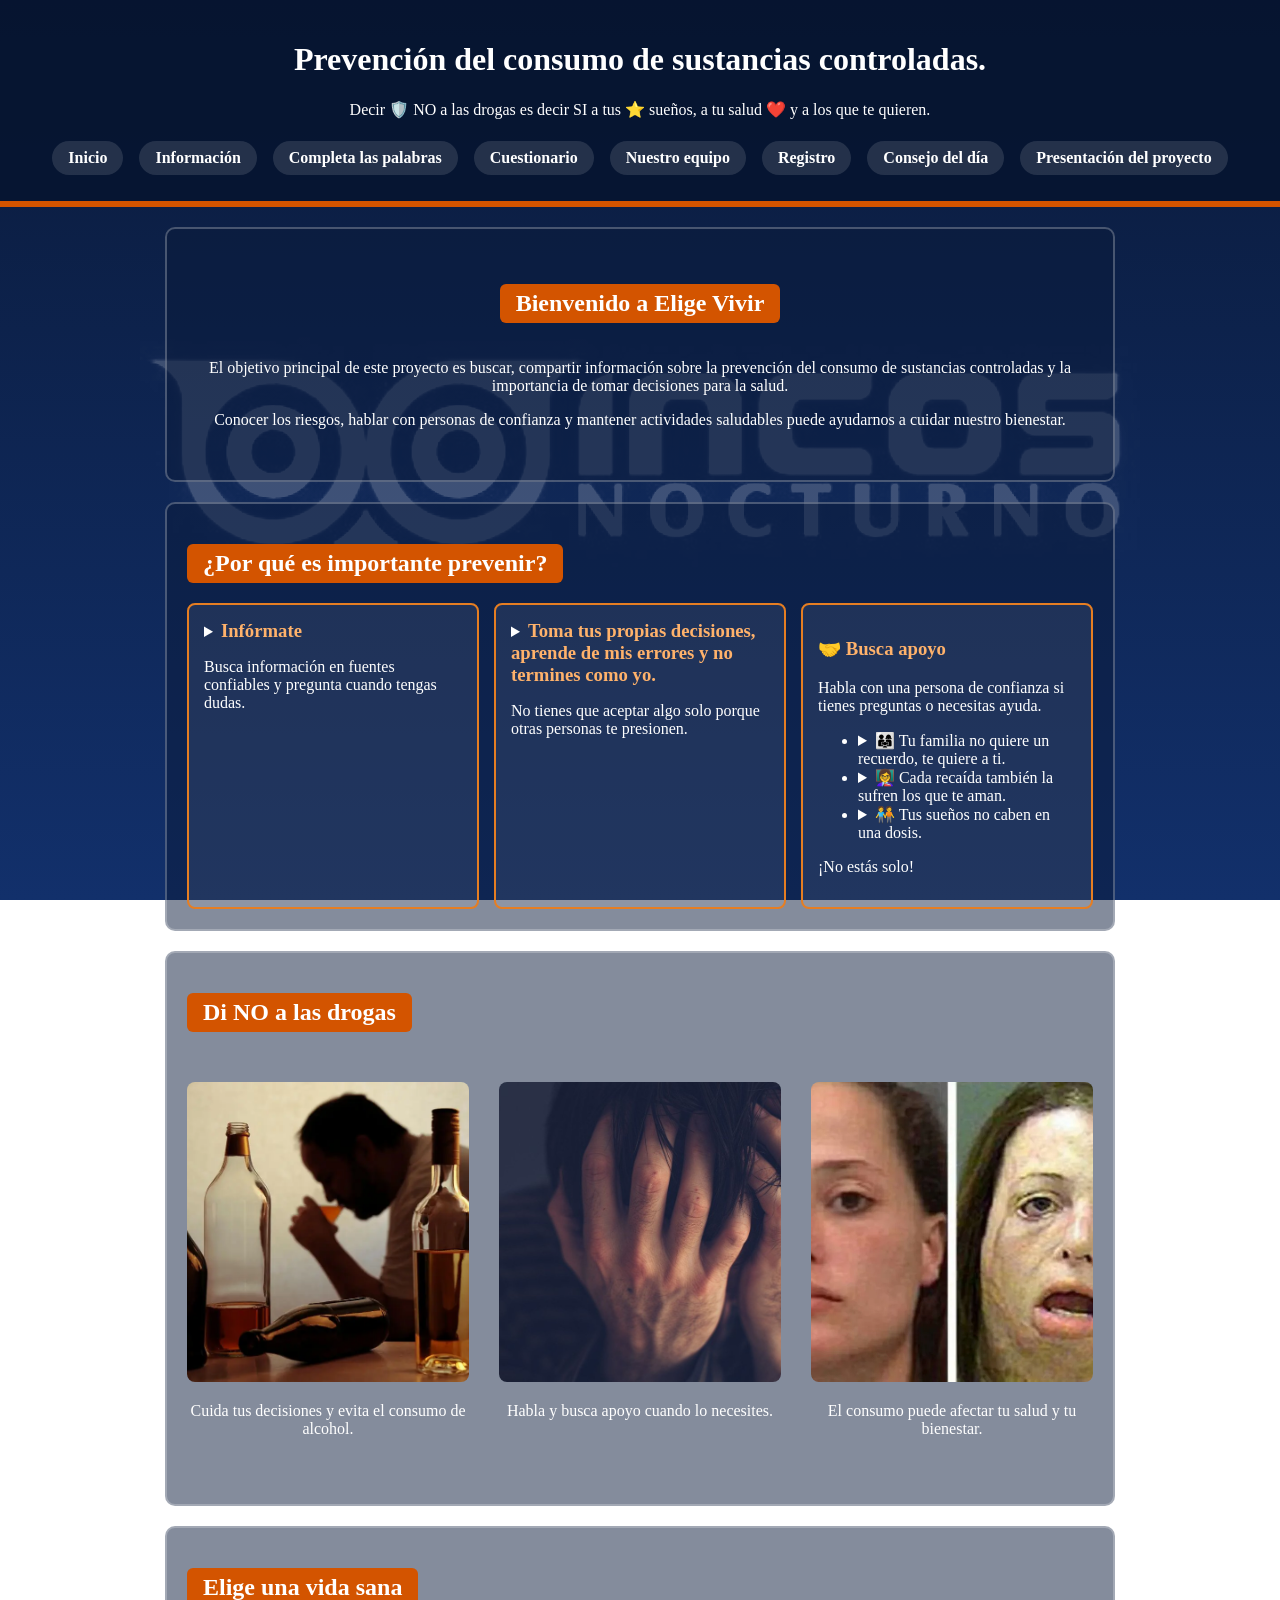
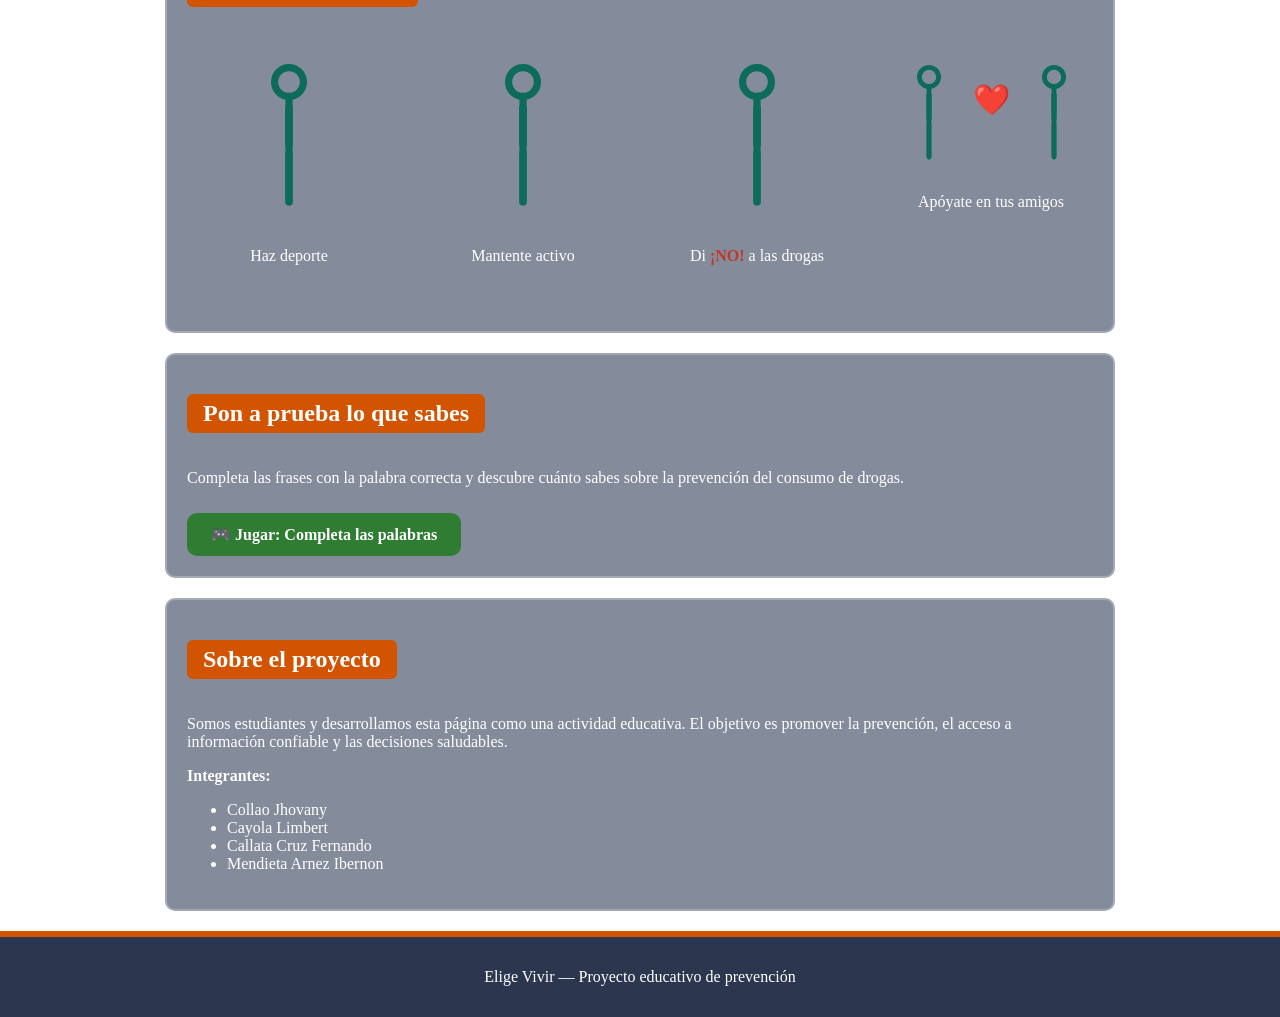
<file: index.html>
<!DOCTYPE html>
<html lang="es">
<head>
    <meta charset="UTF-8">
    <meta name="viewport" content="width=device-width, initial-scale=1.0">
    <title>Elige Vivir | Prevención</title>
    <link rel="stylesheet" href="css/estilos.css">    
    <link rel="stylesheet" href="css/animaciones.css">
    <link rel="stylesheet" href="css/personas.css">
    <link rel="stylesheet" href="css/juegoDePalabras.css">
    <link rel="stylesheet" href="css/menu.css">
    

    <script src="js/menu.js" defer></script>
</head>
<body>
    <header>
        <h1>Prevención del consumo de sustancias controladas. </h1>
        <p>Decir <span class="escudo">🛡️</span> NO a las drogas es decir SI a tus <span class="sueno">⭐</span> sueños, a tu salud <span class="corazon">❤️</span> y a los que te quieren.</p>
        
        <button id="btnMenu" class="btn-menu" aria-label="Abrir menú" aria-expanded="false">
    <span></span>
    <span></span>
    <span></span>
</button>

<nav id="menuPrincipal">
    <a href="#inicio">Inicio</a>
    <a href="#informacion">Información</a>
    <a href="juegoDePalabras.html">Completa las palabras</a>
    <a href="quiz.html">Cuestionario</a>
    <a href="#equipo">Nuestro equipo</a>
    <a href="registro.html">Registro</a>
    <a href="consejos.html">Consejo del día</a>
    <a href="presentacion.html">Presentación del proyecto</a>
</nav>
    </header>

    <main>
        <section id="inicio" class="principal">
            <h2>Bienvenido a Elige Vivir</h2>
            <p>El objetivo principal de este proyecto es buscar, compartir información 
                 sobre la prevención del consumo de sustancias controladas y la importancia de tomar decisiones para la salud.</p>
            <p>Conocer los riesgos, hablar con personas de confianza y mantener actividades saludables puede ayudarnos a cuidar nuestro bienestar.</p>
            
        </section>

        <section id="informacion">
            <h2>¿Por qué es importante prevenir?</h2>
            <div class="tarjetas">
                <article class="tarjeta">
                    <details>
                    <summary> <h3>Infórmate</h3></summary>
                    
                    <p>
                      <a href="https://www.narcoticosanonimosbolivia.org/reuniones-y-contactos/" target="_blank" rel="noopener noreferrer">Narcóticos Anónimos Bolivia</a>
                      es gratuito y tiene reuniones presenciales y virtuales:
                       </p>
 
                       <ul>
                          <li>
                            <strong>Cochabamba, grupo Libertad:</strong>
                             teléfono fijo <a href="tel:4503599">4503599</a> y
                             WhatsApp <a href="https://wa.me/59171711191" target="_blank" rel="noopener noreferrer">+591 71711191</a>;
                              reuniones lunes, miércoles y viernes desde las 20:00 y domingos desde las 17:00,
                             en Calle 25 de Mayo esq. Bolívar #0193.
                          </li>
                           <li>
                             <strong>Cochabamba, grupo “Solo por hoy”:</strong>
                              celular <a href="tel:+59171719170">+591 71719170</a>,
                              en la Iglesia Verbo Divino, martes, jueves y sábados desde las 19:00.
                          </li>
                          <li>
                               <strong>Santa Cruz, grupo “Vivir Limpios”:</strong>
                                WhatsApp <a href="https://wa.me/59160806082" target="_blank" rel="noopener noreferrer">+591 60806082</a>,
                                en la Capilla Nuestra Señora del Rosario, lunes, miércoles y viernes desde las 19:00.
                          </li>
                          <li>
                               <strong>Santa Cruz, grupo “Valor para Cambiar”:</strong>
                               WhatsApp <a href="https://wa.me/59177846469" target="_blank" rel="noopener noreferrer">+591 77846469</a>.
                          </li>
                      </ul>
 
                          <p class="aviso">Confirma horarios y direcciones en el sitio oficial antes de asistir.</p>
                          </details>

                          <p>Busca información en fuentes confiables y pregunta cuando tengas dudas.</p>
                          



                </article>
                <article class="tarjeta">
                 <details>
                 <summary><h3>Toma tus propias decisiones, aprende de mis errores y no termines como yo. </h3></summary>
                 <img src="img/drogas.gif" alt="Decide por ti" width="200">
                 </details>
                 <p>No tienes que aceptar algo solo porque otras personas te presionen.</p>
                 </article>
                <article class="tarjeta apoyo">
    <h3>🤝 Busca apoyo</h3>
    <p>Habla con una persona de confianza si tienes preguntas o necesitas ayuda.</p>
    <ul>
        
    <li>
    <details>
        <summary>👨‍👩‍👧 Tu familia no quiere un recuerdo, te quiere a ti.</summary>
        <video src="videos/si-tomas-no-manejes.mp4" controls preload="metadata" width="100%"></video>
    </details>
</li>
<li>
    <details>
        <summary>👩‍🏫 Cada recaída también la sufren los que te aman.</summary>
        <video src="videos/no-consumas-drogas.mp4" controls preload="metadata" width="100%"></video>
    </details>
</li>
<li>
    <details>
        <summary>🧑‍🤝‍🧑 Tus sueños no caben en una dosis.</summary>
        <video src="videos/tus-acciones-cobran-vidas.mp4" controls preload="metadata" width="100%"></video>
    </details>
</li>

    </ul>
    <p class="aviso">¡No estás solo!</p>
</article>
            </div>
        </section>

        <section id="animaciones">
    <h2>Di NO a las drogas</h2>
    <div class="personas galeria-prevencion">
    <div class="persona">
        <img src="img/img1.webp" alt="Persona bebiendo alcohol">
        <p>Cuida tus decisiones y evita el consumo de alcohol.</p>
    </div>
    <div class="persona">
        <img src="img/img2.jpg" alt="Persona pidiendo ayuda">
        <p>Habla y busca apoyo cuando lo necesites.</p>
    </div>
    <div class="persona">
        <img src="img/img3.webp" alt="Efectos del consumo en el rostro">
        <p>El consumo puede afectar tu salud y tu bienestar.</p>
    </div>
</div>
</section>

        <section id="personas">
    <h2>Elige una vida sana</h2>

    <div class="personas">

        <!-- 1. Persona haciendo deporte -->
        <div class="persona">
            <svg viewBox="0 0 100 140" class="p-deporte">
                <g class="figura">
                    <circle class="cabeza" cx="50" cy="20" r="12"/>
                    <line class="cuerpo" x1="50" y1="32" x2="50" y2="80"/>
                    <line class="brazo-i" x1="50" y1="42" x2="50" y2="72"/>
                    <line class="brazo-d" x1="50" y1="42" x2="50" y2="72"/>
                    <line class="pierna-i" x1="50" y1="80" x2="50" y2="120"/>
                    <line class="pierna-d" x1="50" y1="80" x2="50" y2="120"/>
                </g>
            </svg>
            <p>Haz deporte</p>
        </div>

        <!-- 2. Persona corriendo -->
        <div class="persona">
            <svg viewBox="0 0 100 140" class="p-correr">
                <g class="figura">
                    <circle class="cabeza" cx="50" cy="20" r="12"/>
                    <line class="cuerpo" x1="50" y1="32" x2="50" y2="80"/>
                    <line class="brazo-i" x1="50" y1="42" x2="50" y2="72"/>
                    <line class="brazo-d" x1="50" y1="42" x2="50" y2="72"/>
                    <line class="pierna-i" x1="50" y1="80" x2="50" y2="120"/>
                    <line class="pierna-d" x1="50" y1="80" x2="50" y2="120"/>
                </g>
            </svg>
            <p>Mantente activo</p>
        </div>

        <!-- 3. Persona diciendo NO -->
        <div class="persona">
            <svg viewBox="0 0 100 140" class="p-no">
                <g class="figura">
                    <circle class="cabeza" cx="50" cy="20" r="12"/>
                    <line class="cuerpo" x1="50" y1="32" x2="50" y2="80"/>
                    <line class="brazo-i" x1="50" y1="42" x2="50" y2="72"/>
                    <line class="brazo-d" x1="50" y1="42" x2="50" y2="72"/>
                    <line class="pierna-i" x1="50" y1="80" x2="50" y2="120"/>
                    <line class="pierna-d" x1="50" y1="80" x2="50" y2="120"/>
                </g>
            </svg>
            <p>Di <span class="texto-no">¡NO!</span> a las drogas</p>
        </div>

        <!-- 4. Amigos que se apoyan -->
        <div class="persona">
            <div class="amigos">
                <svg viewBox="0 0 100 140" class="p-amigo">
                    <g class="figura">
                        <circle class="cabeza" cx="50" cy="20" r="12"/>
                        <line class="cuerpo" x1="50" y1="32" x2="50" y2="80"/>
                        <line class="brazo-i" x1="50" y1="42" x2="50" y2="72"/>
                        <line class="brazo-d" x1="50" y1="42" x2="50" y2="72"/>
                        <line class="pierna-i" x1="50" y1="80" x2="50" y2="120"/>
                        <line class="pierna-d" x1="50" y1="80" x2="50" y2="120"/>
                    </g>
                </svg>

                <span class="corazon-flota">❤️</span>

                <svg viewBox="0 0 100 140" class="p-amigo p-retraso">
                    <g class="figura">
                        <circle class="cabeza" cx="50" cy="20" r="12"/>
                        <line class="cuerpo" x1="50" y1="32" x2="50" y2="80"/>
                        <line class="brazo-i" x1="50" y1="42" x2="50" y2="72"/>
                        <line class="brazo-d" x1="50" y1="42" x2="50" y2="72"/>
                        <line class="pierna-i" x1="50" y1="80" x2="50" y2="120"/>
                        <line class="pierna-d" x1="50" y1="80" x2="50" y2="120"/>
                    </g>
                </svg>
            </div>
            <p>Apóyate en tus amigos</p>
        </div>

    </div>
</section>

        <!-- ===== Enlace al ejercicio (página aparte) ===== -->
        <section id="juego">
            <h2>Pon a prueba lo que sabes</h2>
            <p>Completa las frases con la palabra correcta y descubre cuánto sabes sobre la prevención del consumo de drogas.</p>
            <a class="enlace-juego" href="juegoDePalabras.html">🎮 Jugar: Completa las palabras</a>
        </section>

        <section id="equipo">
            <h2>Sobre el proyecto</h2>
            <p>Somos estudiantes y desarrollamos esta página como una actividad educativa. El objetivo es promover la prevención, el acceso a información confiable y las decisiones saludables.</p>
            <p><strong>Integrantes:</strong></p>
            <ul>
                <li>Collao Jhovany</li>
                <li>Cayola Limbert</li>
                <li>Callata Cruz Fernando</li>
                <li>Mendieta Arnez Ibernon</li>
            </ul>
        </section>
    </main>

    <footer>
        <p>Elige Vivir — Proyecto educativo de prevención</p>
    </footer>

</body>
</html>
</file>
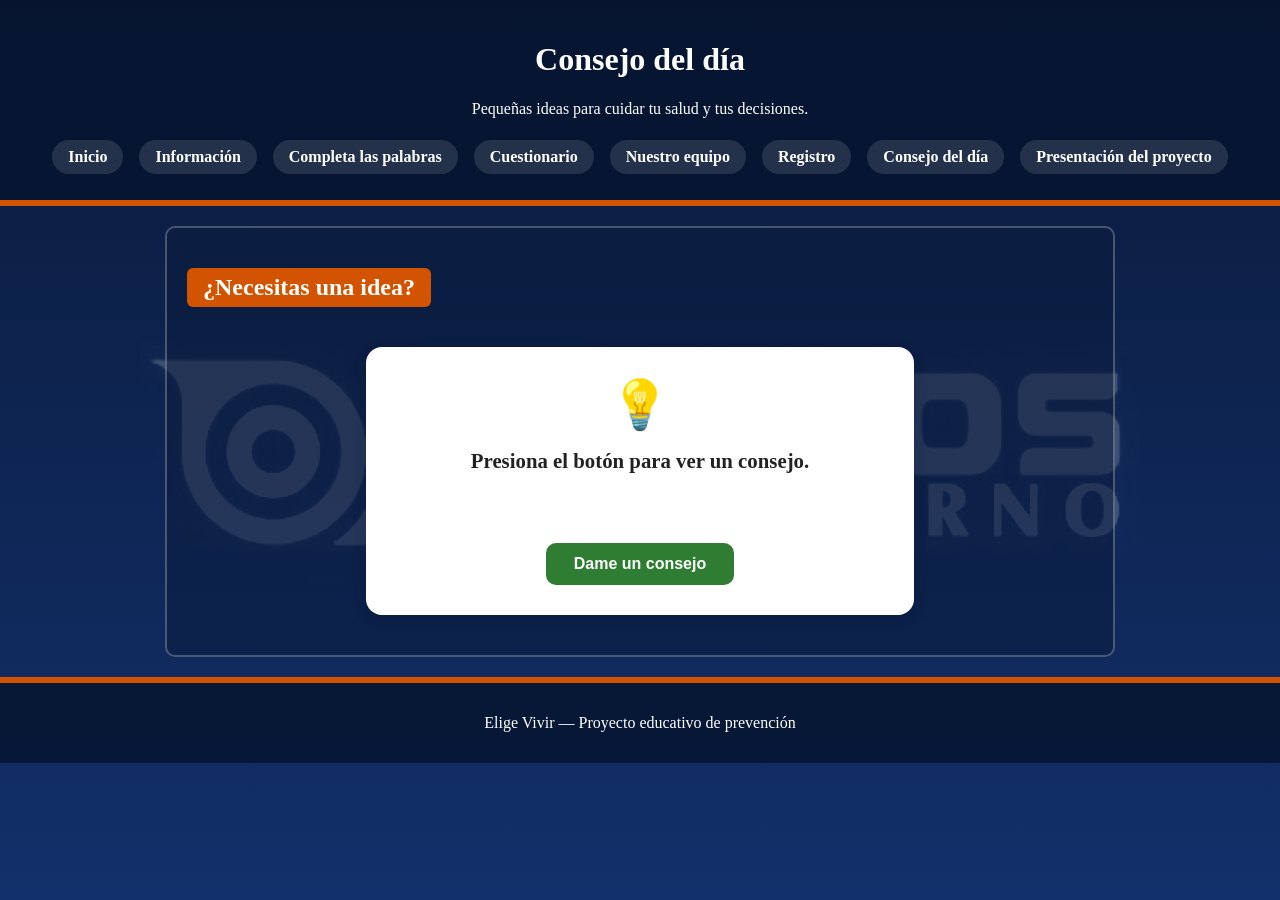
<file: consejos.html>
<!DOCTYPE html>
<html lang="es">
<head>
    <meta charset="UTF-8">
    <meta name="viewport" content="width=device-width, initial-scale=1.0">
    <title>Consejo del día | Elige Vivir</title>
    <link rel="stylesheet" href="css/estilos.css">
    <link rel="stylesheet" href="css/menu.css">
    <link rel="stylesheet" href="css/consejos.css">
</head>
<body>
    <header>
        <h1>Consejo del día</h1>
        <p>Pequeñas ideas para cuidar tu salud y tus decisiones.</p>

        <button id="btnMenu" class="btn-menu" aria-label="Abrir menú" aria-expanded="false">
            <span></span>
            <span></span>
            <span></span>
        </button>

        <nav id="menuPrincipal">
            <a href="index.html#inicio">Inicio</a>
            <a href="index.html#informacion">Información</a>
            <a href="juegoDePalabras.html">Completa las palabras</a>
            <a href="quiz.html">Cuestionario</a>
            <a href="index.html#equipo">Nuestro equipo</a>
            <a href="registro.html">Registro</a>
            <a href="consejos.html">Consejo del día</a>
            <a href="presentacion.html">Presentación del proyecto</a>
        </nav>
    </header>

    <main>
        <section id="consejos">
            <h2>¿Necesitas una idea?</h2>

            <div class="consejo-caja">
                <p id="icono" class="icono">💡</p>
                <p id="textoConsejo" class="texto-consejo">Presiona el botón para ver un consejo.</p>
                <button id="btnConsejo" class="boton-consejo">Dame un consejo</button>
            </div>
        </section>
    </main>

    <footer>
        <p>Elige Vivir — Proyecto educativo de prevención</p>
    </footer>

    <script src="js/consejos.js" defer></script>
    <script src="js/menu.js" defer></script>
</body>
</html>
</file>
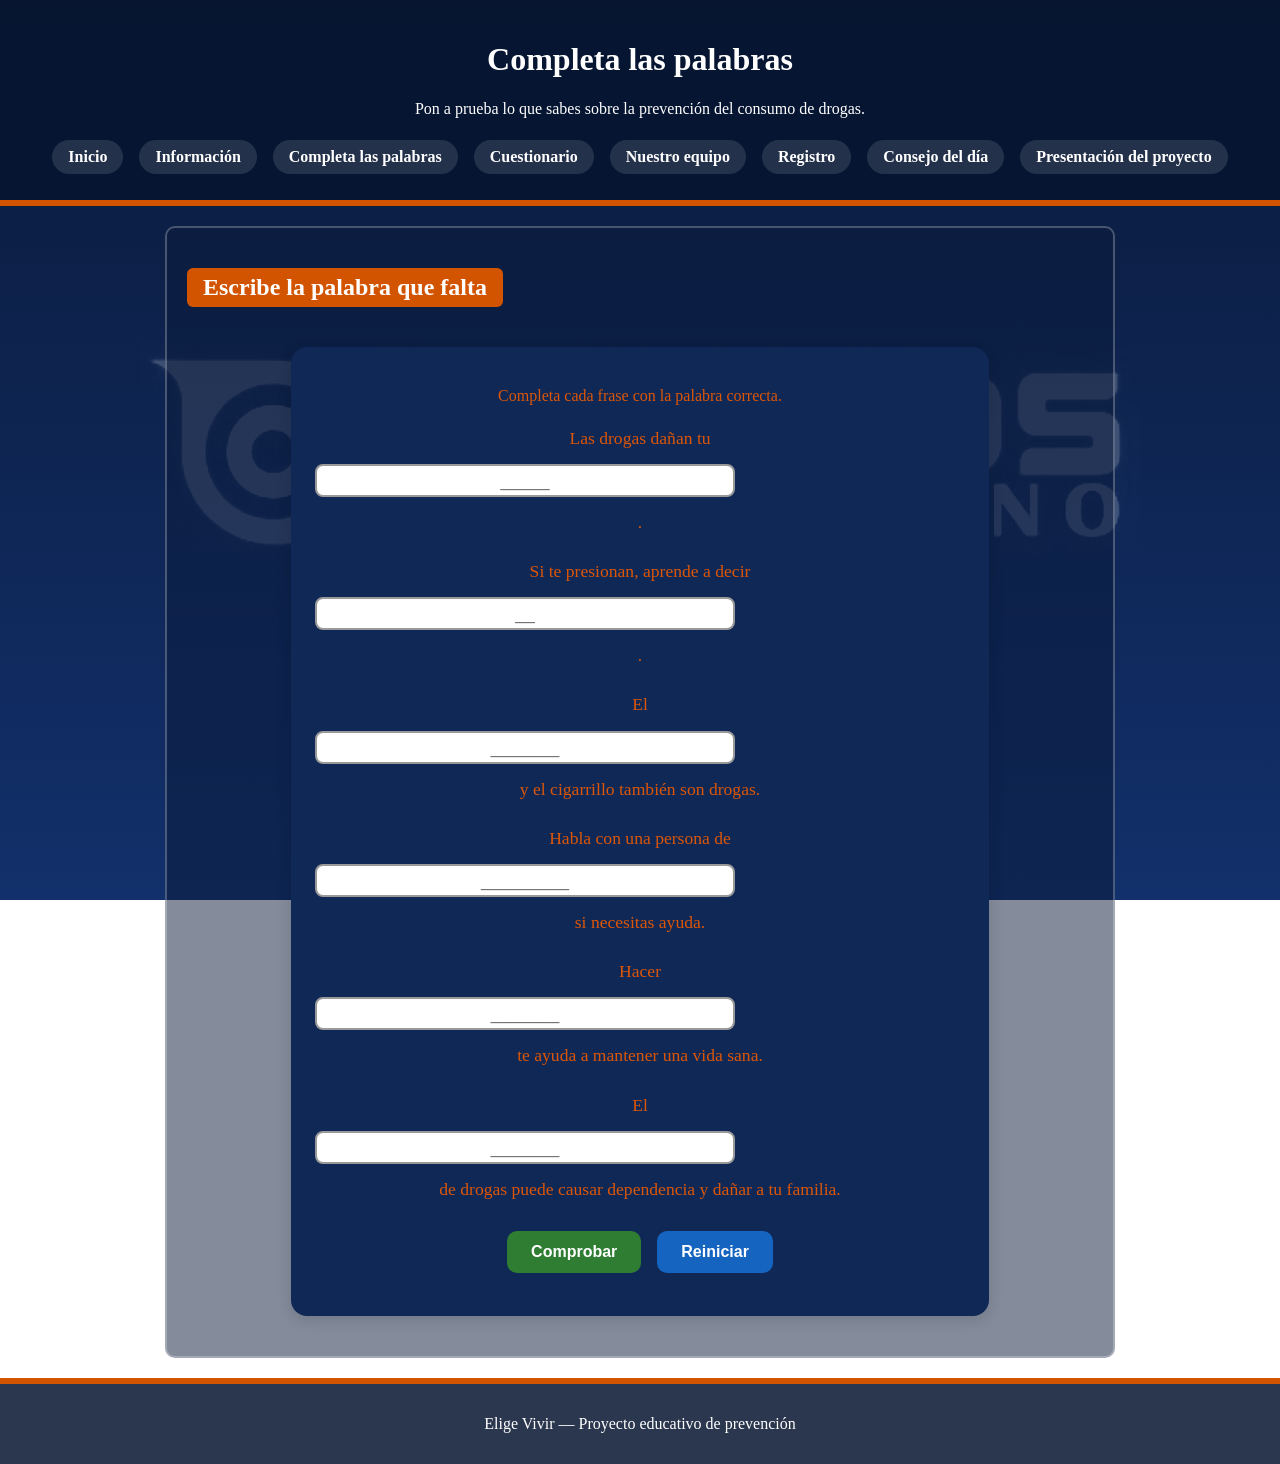
<file: juegoDePalabras.html>
<!DOCTYPE html>
<html lang="es">
<head>
    <meta charset="UTF-8">
    <meta name="viewport" content="width=device-width, initial-scale=1.0">
    <title>Completa las palabras | Elige Vivir</title>
    <link rel="stylesheet" href="css/estilos.css">
    <link rel="stylesheet" href="css/juegoDePalabras.css">
    <link rel="stylesheet" href="css/menu.css">
    <script src="js/menu.js" defer></script>
</head>
<body>
    <header>
        <h1>Completa las palabras</h1>
        <p>Pon a prueba lo que sabes sobre la prevención del consumo de drogas.</p>

       <button id="btnMenu" class="btn-menu" aria-label="Abrir menú" aria-expanded="false">
    <span></span>
    <span></span>
    <span></span>
</button>

<nav id="menuPrincipal">
    <a href="index.html#inicio">Inicio</a>
    <a href="index.html#informacion">Información</a>
    <a href="juegoDePalabras.html">Completa las palabras</a>
    <a href="quiz.html">Cuestionario</a>
    <a href="index.html#equipo">Nuestro equipo</a>
    <a href="registro.html">Registro</a>
    <a href="consejos.html">Consejo del día</a>
    <a href="presentacion.html">Presentación del proyecto</a>
</nav>
    </header>

    <main>
        <section id="quiz">
            <h2>Escribe la palabra que falta</h2>

            <div class="quiz-caja">
                <p>Completa cada frase con la palabra correcta.</p>

                <div id="listaFrases"></div>

                <button id="btnComprobar" class="boton">Comprobar</button>
                <button id="btnReiniciar" class="boton secundario">Reiniciar</button>

                <p id="resultado"></p>
            </div>
        </section>
    </main>

    <footer>
        <p>Elige Vivir — Proyecto educativo de prevención</p>
    </footer>

    <script src="js/juegoDePalabras.js" defer></script>
</body>
</html>
</file>
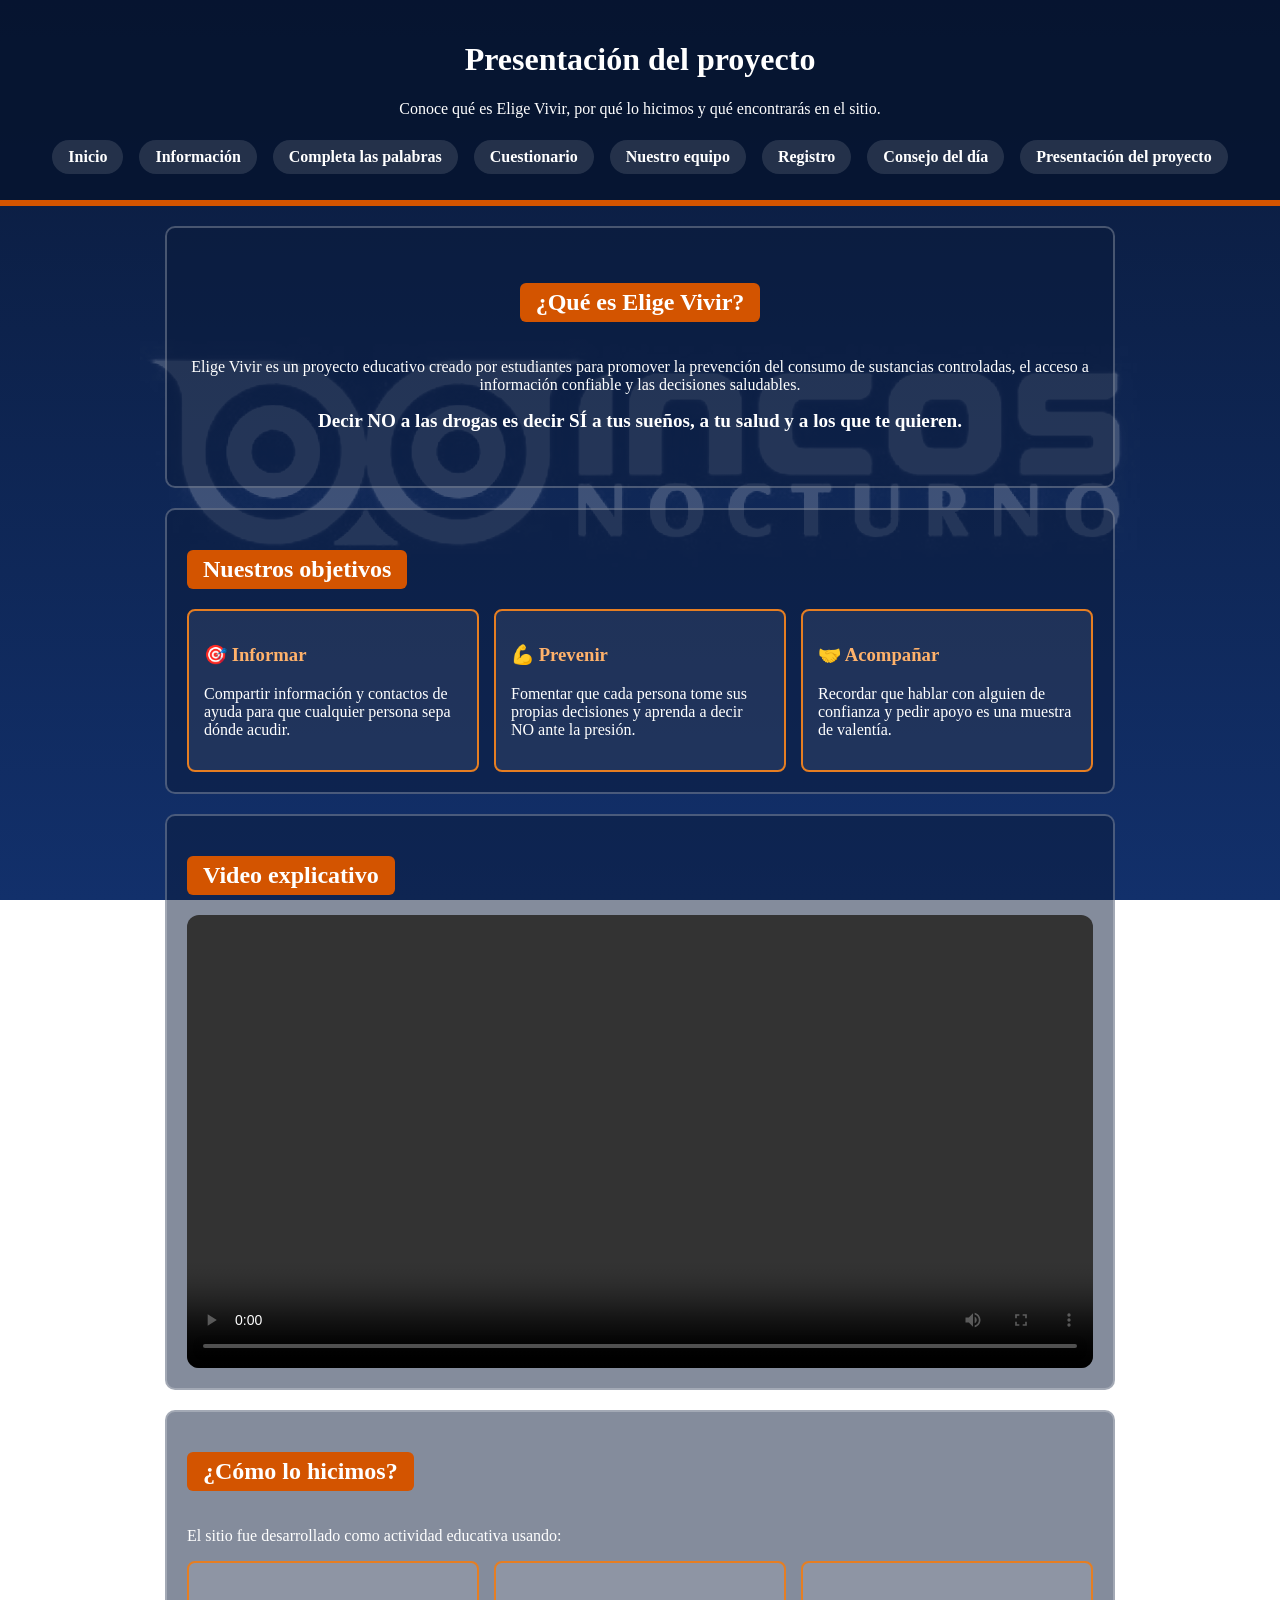
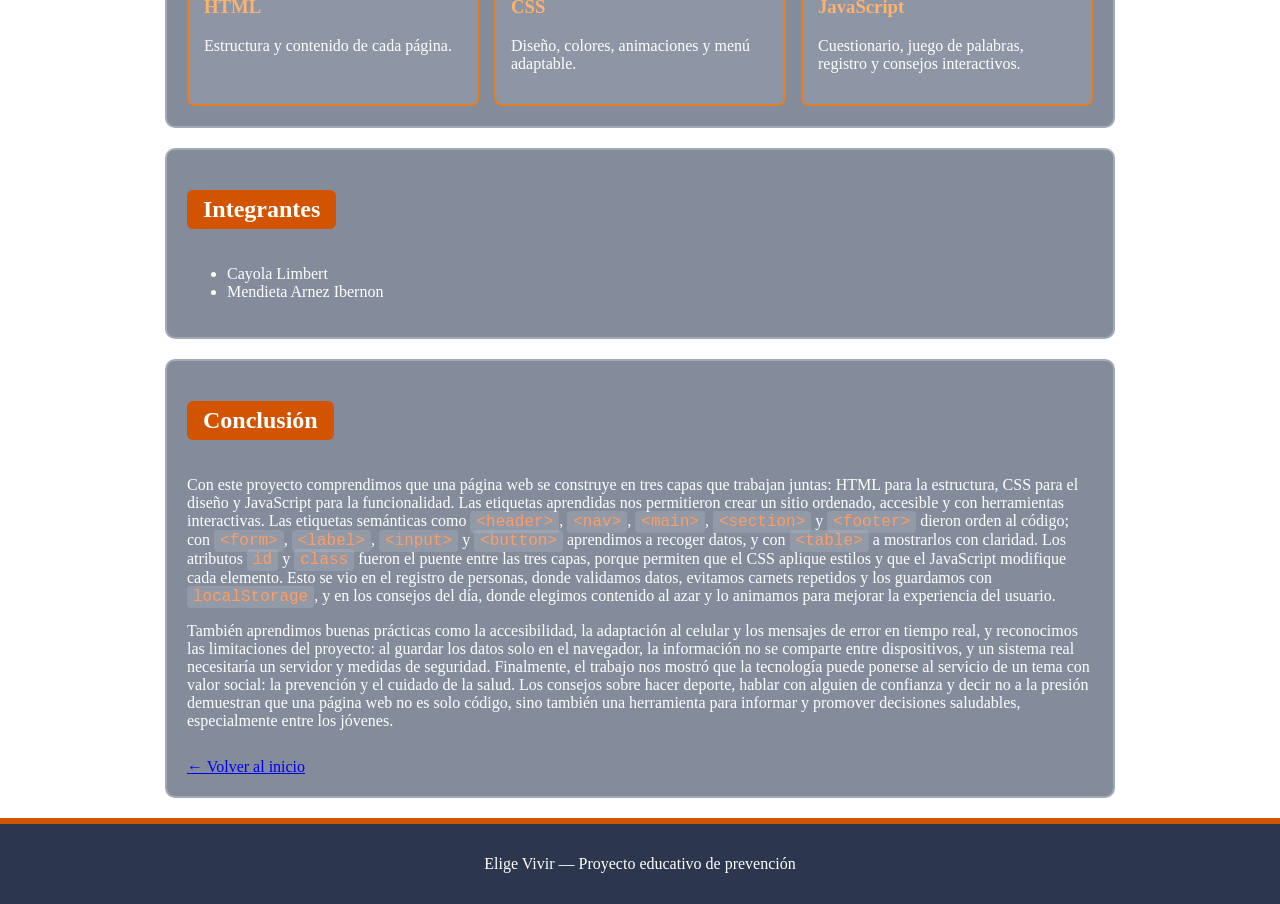
<file: presentacion.html>
<!DOCTYPE html>
<html lang="es">
<head>
    <meta charset="UTF-8">
    <meta name="viewport" content="width=device-width, initial-scale=1.0">
    <title>Presentación del proyecto | Elige Vivir</title>
    <link rel="stylesheet" href="css/estilos.css">
    <link rel="stylesheet" href="css/menu.css">
    <link rel="stylesheet" href="css/presentacion.css">
    <script src="js/menu.js" defer></script>
</head>
<body>
    <header>
        <h1>Presentación del proyecto</h1>
        <p>Conoce qué es Elige Vivir, por qué lo hicimos y qué encontrarás en el sitio.</p>

        <button id="btnMenu" class="btn-menu" aria-label="Abrir menú" aria-expanded="false">
            <span></span>
            <span></span>
            <span></span>
        </button>

        <nav id="menuPrincipal">
            <a href="index.html#inicio">Inicio</a>
            <a href="index.html#informacion">Información</a>
            <a href="juegoDePalabras.html">Completa las palabras</a>
            <a href="quiz.html">Cuestionario</a>
            <a href="index.html#equipo">Nuestro equipo</a>
            <a href="registro.html">Registro</a>
            <a href="consejos.html">Consejo del día</a>
            <a href="presentacion.html">Presentación del proyecto</a>
        </nav>
    </header>

    <main>
        <section id="presentacion-intro" class="principal">
            <h2>¿Qué es Elige Vivir?</h2>
            <p>Elige Vivir es un proyecto educativo creado por estudiantes para promover la prevención del consumo de sustancias controladas, el acceso a información confiable y las decisiones saludables.</p>
            <p class="lema">Decir NO a las drogas es decir SÍ a tus sueños, a tu salud y a los que te quieren.</p>
        </section>

        <section id="presentacion-objetivos">
            <h2>Nuestros objetivos</h2>
            <div class="tarjetas">
                <article class="tarjeta">
                    <h3>🎯 Informar</h3>
                    <p>Compartir información y contactos de ayuda para que cualquier persona sepa dónde acudir.</p>
                </article>
                <article class="tarjeta">
                    <h3>💪 Prevenir</h3>
                    <p>Fomentar que cada persona tome sus propias decisiones y aprenda a decir NO ante la presión.</p>
                </article>
                <article class="tarjeta">
                    <h3>🤝 Acompañar</h3>
                    <p>Recordar que hablar con alguien de confianza y pedir apoyo es una muestra de valentía.</p>
                </article>
            </div>
        </section>

        <section id="presentacion-contenido">
            <h2>Video explicativo</h2>
               
                <video src="videos/Presentacion.mp4" controls preload="metadata"></video>
               
        </section>

        <section id="presentacion-tecnologias">
            <h2>¿Cómo lo hicimos?</h2>
            <p>El sitio fue desarrollado como actividad educativa usando:</p>
            <div class="tarjetas">
                <article class="tarjeta">
                    <h3>HTML</h3>
                    <p>Estructura y contenido de cada página.</p>
                </article>
                <article class="tarjeta">
                    <h3>CSS</h3>
                    <p>Diseño, colores, animaciones y menú adaptable.</p>
                </article>
                <article class="tarjeta">
                    <h3>JavaScript</h3>
                    <p>Cuestionario, juego de palabras, registro y consejos interactivos.</p>
                </article>
            </div>
        </section>

        <section id="presentacion-equipo">
            <h2>Integrantes</h2>
            <ul>
               
                <li>Cayola Limbert</li>
                
                <li>Mendieta Arnez Ibernon</li>
            </ul>
        </section>

        <section id="presentacion-cierre">
            <h2>Conclusión</h2>
            <p> Con este proyecto comprendimos que una página web se construye en tres capas que trabajan juntas: HTML para la estructura, CSS para el diseño y JavaScript para la funcionalidad. Las etiquetas aprendidas nos permitieron crear un sitio ordenado, accesible y con herramientas interactivas. Las etiquetas semánticas como <code>&lt;header&gt;</code>, <code>&lt;nav&gt;</code>, <code>&lt;main&gt;</code>, <code>&lt;section&gt;</code> y <code>&lt;footer&gt;</code> dieron orden al código; con <code>&lt;form&gt;</code>, <code>&lt;label&gt;</code>, <code>&lt;input&gt;</code> y <code>&lt;button&gt;</code> aprendimos a recoger datos, y con <code>&lt;table&gt;</code> a mostrarlos con claridad. Los atributos <code>id</code> y <code>class</code> fueron el puente entre las tres capas, porque permiten que el CSS aplique estilos y que el JavaScript modifique cada elemento. Esto se vio en el registro de personas, donde validamos datos, evitamos carnets repetidos y los guardamos con <code>localStorage</code>, y en los consejos del día, donde elegimos contenido al azar y lo animamos para mejorar la experiencia del usuario.
            </p><p>También aprendimos buenas prácticas como la accesibilidad, la adaptación al celular y los mensajes de error en tiempo real, y reconocimos las limitaciones del proyecto: al guardar los datos solo en el navegador, la información no se comparte entre dispositivos, y un sistema real necesitaría un servidor y medidas de seguridad. Finalmente, el trabajo nos mostró que la tecnología puede ponerse al servicio de un tema con valor social: la prevención y el cuidado de la salud. Los consejos sobre hacer deporte, hablar con alguien de confianza y decir no a la presión demuestran que una página web no es solo código, sino también una herramienta para informar y promover decisiones saludables, especialmente entre los jóvenes.
             </p>
            <a class="enlace-juego" href="index.html">← Volver al inicio</a>
        </section>
    </main>

    <footer>
        <p>Elige Vivir — Proyecto educativo de prevención</p>
    </footer>
</body>
</html>
</file>
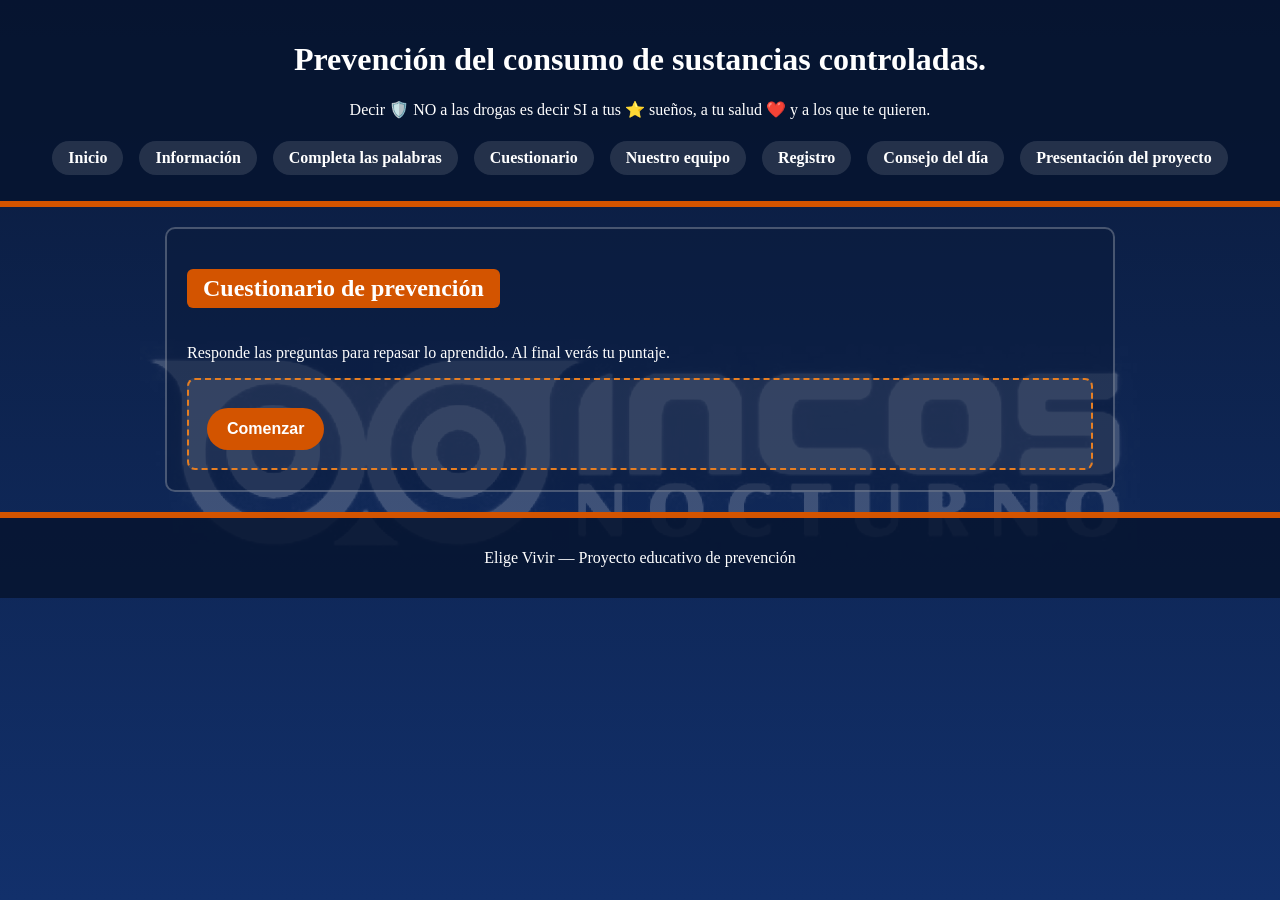
<file: quiz.html>
<!DOCTYPE html>
<html lang="es">
<head>
    <meta charset="UTF-8">
    <meta name="viewport" content="width=device-width, initial-scale=1.0">
    <title>Elige Vivir | Cuestionario</title>
    <link rel="stylesheet" href="css/estilos.css">
    
    <link rel="stylesheet" href="css/animaciones.css">
    <link rel="stylesheet" href="css/menu.css">


</head>
<body>
    <header>
        <h1>Prevención del consumo de sustancias controladas. </h1>
        <p>Decir <span class="escudo">🛡️</span> NO a las drogas es decir SI a tus <span class="sueno">⭐</span> sueños, a tu salud <span class="corazon">❤️</span> y a los que te quieren.</p>
       
        <button id="btnMenu" class="btn-menu" aria-label="Abrir menú" aria-expanded="false">
            <span></span>
            <span></span>
            <span></span>
        </button>

        <nav id="menuPrincipal">
            <a href="index.html#inicio">Inicio</a>
            <a href="index.html#informacion">Información</a>
            <a href="juegoDePalabras.html">Completa las palabras</a>
            <a href="quiz.html">Cuestionario</a>
            <a href="index.html#equipo">Nuestro equipo</a>
            <a href="registro.html">Registro</a>
            <a href="consejos.html">Consejo del día</a>
            <a href="presentacion.html">Presentación del proyecto</a>
        </nav>
    </header>

    <main>   

        <section id="quiz">
            <h2>Cuestionario de prevención</h2>
            <p>Responde las preguntas para repasar lo aprendido. Al final verás tu puntaje.</p>

            <div id="pantallaInicio" class="caja-quiz">
                <button id="btnComenzar" class="boton">Comenzar</button>
            </div>

            <div id="pantallaPregunta" class="caja-quiz oculto">
                <p id="textoProgreso"></p>
                <p id="textoPuntaje">Puntos: 0</p>
                <!-- <div class="barra-fondo"><div id="barraQuiz"></div></div> -->
                <h3 id="textoPregunta"></h3>
                <div id="contenedorOpciones"></div>
                <button id="btnSiguiente" class="boton" disabled>Siguiente</button>
            </div>

            <div id="pantallaResultado" class="caja-quiz oculto">
                <h3>Resultado</h3>
                <p id="circuloPuntaje" class="puntaje-final">0%</p>
                <p id="mensajeResultado"></p>
                <button id="btnReiniciar" class="boton">Intentar otra vez</button>
            </div>
        </section>

        
    </main>

    <footer>
        <p>Elige Vivir — Proyecto educativo de prevención</p>
    </footer>

    <script src="js/quiz.js"></script>
    <script src="js/menu.js" defer></script>
</body>
</html>
</file>
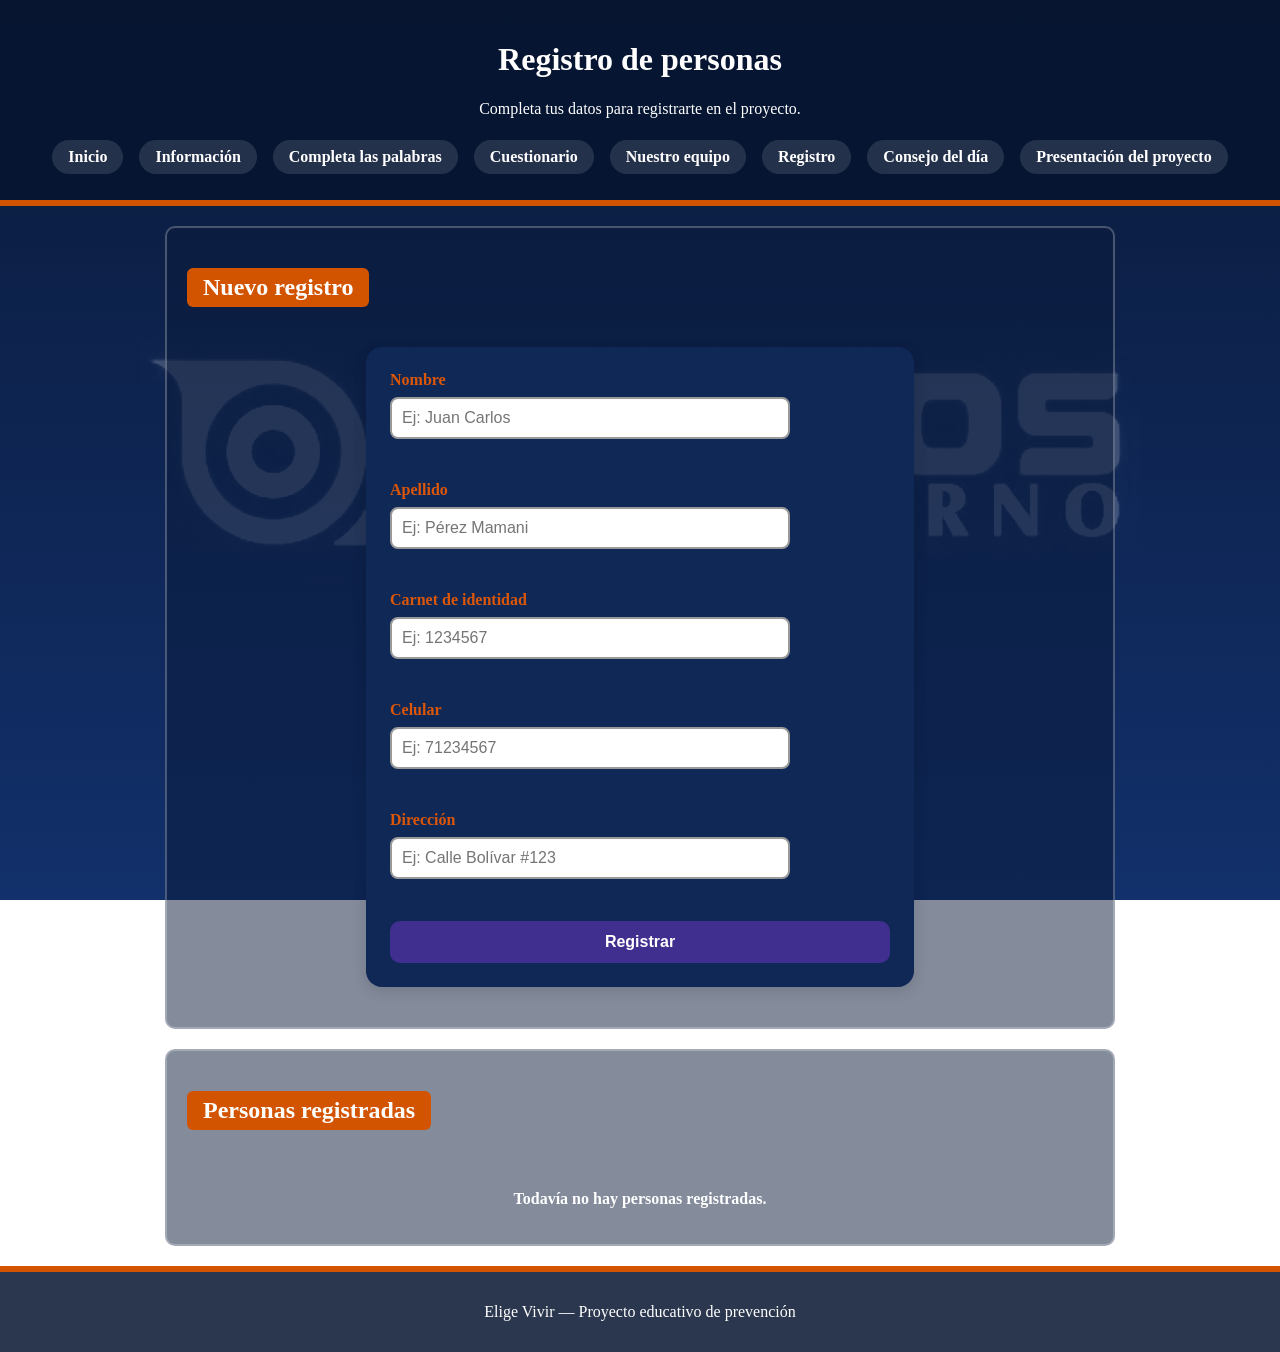
<file: registro.html>
<!DOCTYPE html>
<html lang="es">
<head>
    <meta charset="UTF-8">
    <meta name="viewport" content="width=device-width, initial-scale=1.0">
    <title>Registro de personas | Elige Vivir</title>
    <link rel="stylesheet" href="css/estilos.css">
    <link rel="stylesheet" href="css/menu.css">
    <link rel="stylesheet" href="css/registro.css">
</head>
<body>
    <header>
        <h1>Registro de personas</h1>
        <p>Completa tus datos para registrarte en el proyecto.</p>

        <button id="btnMenu" class="btn-menu" aria-label="Abrir menú" aria-expanded="false">
            <span></span>
            <span></span>
            <span></span>
        </button>

        <nav id="menuPrincipal">
            <a href="index.html#inicio">Inicio</a>
            <a href="index.html#informacion">Información</a>
            <a href="juegoDePalabras.html">Completa las palabras</a>
            <a href="quiz.html">Cuestionario</a>
            <a href="index.html#equipo">Nuestro equipo</a>
            <a href="registro.html">Registro</a>
            <a href="consejos.html">Consejo del día</a>
            <a href="presentacion.html">Presentación del proyecto</a>
        </nav>
    </header>

    <main>
        <section id="registro">
            <h2>Nuevo registro</h2>

            <form id="formRegistro" class="registro-caja" novalidate>

                <div class="campo">
                    <label for="nombre">Nombre</label>
                    <input type="text" id="nombre" placeholder="Ej: Juan Carlos" autocomplete="off">
                    <span class="error" id="error-nombre"></span>
                </div>

                <div class="campo">
                    <label for="apellido">Apellido</label>
                    <input type="text" id="apellido" placeholder="Ej: Pérez Mamani" autocomplete="off">
                    <span class="error" id="error-apellido"></span>
                </div>

                <div class="campo">
                    <label for="carnet">Carnet de identidad</label>
                    <input type="text" id="carnet" placeholder="Ej: 1234567" inputmode="numeric" autocomplete="off">
                    <span class="error" id="error-carnet"></span>
                </div>

                <div class="campo">
                    <label for="celular">Celular</label>
                    <input type="text" id="celular" placeholder="Ej: 71234567" inputmode="numeric" autocomplete="off">
                    <span class="error" id="error-celular"></span>
                </div>

                <div class="campo">
                    <label for="direccion">Dirección</label>
                    <input type="text" id="direccion" placeholder="Ej: Calle Bolívar #123" autocomplete="off">
                    <span class="error" id="error-direccion"></span>
                </div>

                <button type="submit" class="boton-registro">Registrar</button>
            </form>
        </section>

        <section id="lista">
            <h2>Personas registradas</h2>

            <div class="tabla-contenedor">
                <table id="tablaRegistros">
                    <thead>
                        <tr>
                            <th>N°</th>
                            <th>Nombre</th>
                            <th>Apellido</th>
                            <th>Carnet</th>
                            <th>Celular</th>
                            <th>Dirección</th>
                            <th>Acción</th>
                        </tr>
                    </thead>
                    <tbody id="cuerpoTabla"></tbody>
                </table>
            </div>

            <p id="mensajeVacio">Todavía no hay personas registradas.</p>
        </section>
    </main>

    <footer>
        <p>Elige Vivir — Proyecto educativo de prevención</p>
    </footer>

    <script src="js/registro.js" defer></script>
    <script src="js/menu.js" defer></script>
</body>
</html>
</file>
<file: css/estilos.css>
/* ===== FONDO AZUL + MARCA DE AGUA ===== */

body {
    margin: 0;
    min-height: 100vh;
    color: white;
}

/* capa 1: degradado azul (detrás de todo) */
body::before {
    content: "";
    position: fixed;
    inset: 0;
    background: linear-gradient(180deg, #0a1a3a 0%, #12306b 100%);
    z-index: -2;
}

/* capa 2: marca de agua INCOS (detrás del contenido, encima del azul) */
body::after {
    content: "";
    position: fixed;
    inset: 0;
    background-image: url("../img/incos.jpeg");
    background-repeat: no-repeat;
    background-position: center;
    background-size: 1000px;
    /* invierte el logo: el blanco pasa a negro (invisible con screen)
       y el logo queda claro sobre el azul */
    filter: grayscale(1) invert(1) brightness(3);
    mix-blend-mode: screen;
    opacity: 0.2;              /* sube a 0.3 para que se note más */
    pointer-events: none;
    z-index: -1;
}

/* ===== ENCABEZADO Y MENÚ ===== */

header {
    background-color: rgba(6, 20, 48, 0.85);
    color: white;
    text-align: center;
    padding: 20px;
    border-bottom: 6px solid #d35400;
}

nav {
    margin-top: 15px;
}

/* los enlaces parecen etiquetas */
nav a {
    color: white;
    background-color: rgba(255, 255, 255, 0.12);
    text-decoration: none;
    margin: 6px;
    padding: 8px 16px;
    border-radius: 20px;
    display: inline-block;
    font-weight: bold;
}

nav a:hover {
    background-color: white;
    color: #0a1a3a;
}

/* ===== CONTENIDO ===== */

main {
    width: 90%;
    max-width: 950px;
    margin: 20px auto;
}

section {
    background-color: rgba(10, 26, 58, 0.5);
    margin-bottom: 20px;
    padding: 20px;
    border: 2px solid rgba(255, 255, 255, 0.25);
    border-radius: 10px;
}

/* los titulos parecen una etiqueta */
h2 {
    color: white;
    background-color: #d35400;
    display: inline-block;
    padding: 6px 16px;
    border-radius: 6px;
}

.principal {
    text-align: center;
    padding: 35px 20px;
}

/* ===== TARJETAS ===== */

.tarjetas {
    display: flex;
    gap: 15px;
}

.tarjeta {
    flex: 1;
    background-color: rgba(255, 255, 255, 0.08);
    padding: 15px;
    border: 2px solid #e67e22;
    border-radius: 8px;
}

.tarjeta h3 {
    color: #ffb26b;
}

.tarjeta a {
    color: #ffb26b;
}

.tarjeta summary {
    cursor: pointer;
}

.tarjeta summary h3 {
    display: inline;
}

/* ===== GALERÍA DE FOTOS ===== */

.galeria-prevencion {
    display: flex;
    gap: 20px;                 /* separación entre fotos */
    justify-content: center;
}

.persona {
    flex: 1;
    text-align: center;
}

.persona img {
    width: 100%;
    height: 300px;
    object-fit: cover;         /* mismo tamaño para las tres fotos, sin deformarlas */
    border-radius: 8px;
}

/* ===== BOTONES ===== */

.boton {
    background-color: #d35400;
    color: white;
    border: none;
    padding: 12px 20px;
    margin-top: 10px;
    margin-right: 8px;
    border-radius: 25px;
    cursor: pointer;
    font-size: 16px;
    font-weight: bold;
}

.boton:hover {
    background-color: #a04000;
}

.boton:disabled {
    background-color: #aaa;
    cursor: not-allowed;
}

/* ===== CUESTIONARIO ===== */

.caja-quiz {
    background-color: rgba(255, 255, 255, 0.08);
    border: 2px dashed #e67e22;
    padding: 18px;
    border-radius: 8px;
    margin-top: 15px;
}

input {
    display: block;
    width: 95%;
    max-width: 400px;
    padding: 10px;
    margin: 8px 0;
    border: 1px solid #aaa;
    border-radius: 4px;
    background-color: white;
    color: #000;
}

.opcion {
    display: block;
    width: 100%;
    text-align: left;
    background-color: white;
    color: #000;
    border: 1px solid #bbb;
    padding: 10px;
    margin: 8px 0;
    border-radius: 4px;
    cursor: pointer;
}

.opcion:hover {
    background-color: #ffe5cc;
}

.opcion.correcta {
    background-color: #d7f0d9;
    border-color: #338642;
}

.opcion.incorrecta {
    background-color: #f7dddd;
    border-color: #b83b3b;
}

.barra-fondo {
    background-color: #ddd;
    height: 14px;
    border-radius: 7px;
    overflow: hidden;
}

#barraQuiz {
    background-color: #e67e22;
    width: 0;
    height: 14px;
}

.puntaje-final {
    font-size: 40px;
    font-weight: bold;
    color: #ffb26b;
}

.oculto {
    display: none;
}

/* ===== PIE DE PÁGINA ===== */

footer {
    background-color: rgba(6, 20, 48, 0.85);
    color: white;
    text-align: center;
    padding: 15px;
    border-top: 6px solid #d35400;
}

/* ===== CELULAR ===== */

@media (max-width: 650px) {
    .tarjetas {
        display: block;
    }

    .tarjeta {
        margin-bottom: 10px;
    }

    .galeria-prevencion {
        flex-direction: column;
    }

    nav a {
        margin: 4px;
    }
}
</file>
<file: css/animaciones.css>
/* ============================================
   animaciones.css
   Animaciones simples para "Elige Vivir"
   Se usan en CSS puro: no hace falta JavaScript.
   ============================================ */


/* ---------- 1. DEFINIMOS LAS ANIMACIONES (@keyframes) ---------- */

/* Aparecer subiendo suavemente */
@keyframes aparecer {
    from {
        opacity: 0;
        transform: translateY(30px);
    }
    to {
        opacity: 1;
        transform: translateY(0);
    }
}

/* Latido de corazón: simboliza la vida y la salud */
@keyframes latido {
    0%, 100% { transform: scale(1); }
    25%      { transform: scale(1.3); }
    50%      { transform: scale(1); }
    75%      { transform: scale(1.2); }
}

/* Escudo que "protege": crece y brilla un poco */
@keyframes proteger {
    0%, 100% {
        transform: scale(1);
        filter: drop-shadow(0 0 0 rgba(0, 150, 255, 0));
    }
    50% {
        transform: scale(1.15);
        filter: drop-shadow(0 0 10px rgba(0, 150, 255, 0.9));
    }
}

/* Flotar de arriba a abajo */
@keyframes flotar {
    0%, 100% { transform: translateY(0); }
    50%      { transform: translateY(-10px); }
}

/* Llenado de la barra de progreso del cuestionario */
@keyframes brillo {
    0%   { opacity: 0.7; }
    50%  { opacity: 1; }
    100% { opacity: 0.7; }
}

/* Rebote para el puntaje final */
@keyframes rebote {
    0%   { transform: scale(0); }
    60%  { transform: scale(1.3); }
    100% { transform: scale(1); }
}


/* ---------- 2. APLICAMOS LAS ANIMACIONES A TU PÁGINA ---------- */

/* Encabezado: título y frase aparecen al cargar */
header h1 {
    animation: aparecer 1s ease-out;
}

header p {
    animation: aparecer 1.5s ease-out;
}

/* Cada sección aparece al cargar la página */
main section {
    animation: aparecer 1s ease-out;
}

/* Menú: los enlaces se levantan al pasar el mouse */
nav a {
    display: inline-block;
    transition: transform 0.3s;
}

nav a:hover {
    transform: translateY(-4px) scale(1.1);
}

/* Tarjetas de "¿Por qué es importante prevenir?" */
.tarjeta {
    transition: transform 0.3s, box-shadow 0.3s;
}

.tarjeta:hover {
    transform: translateY(-10px);
    box-shadow: 0 10px 20px rgba(0, 0, 0, 0.25);
}

/* Botones del cuestionario */
.boton {
    transition: transform 0.2s, box-shadow 0.2s;
}

.boton:hover {
    transform: scale(1.08);
    box-shadow: 0 5px 12px rgba(0, 0, 0, 0.3);
}

.boton:active {
    transform: scale(0.95);
}

/* Cajas del cuestionario aparecen suavemente */
.caja-quiz {
    animation: aparecer 0.6s ease-out;
}

/* Barra de progreso del cuestionario */
#barraQuiz {
    transition: width 0.5s ease;
    animation: brillo 2s infinite;
}

/* Puntaje final con rebote */
.puntaje-final {
    animation: rebote 0.8s ease-out;
}


/* ---------- 3. ÍCONOS TEMÁTICOS (contra las drogas) ---------- */

/* Corazón latiendo = vida y salud */
.corazon {
    display: inline-block;
    animation: latido 1.5s infinite;
}

/* Escudo protector = decir NO a las drogas */
.escudo {
    display: inline-block;
    animation: proteger 2s infinite;
}

/* Estrella flotando = tus sueños */
.sueno {
    display: inline-block;
    animation: flotar 3s ease-in-out infinite;
}
</file>
<file: css/personas.css>
/* ============================================
   personas.css
   Personas (figuras de palitos) que se mueven
   Archivo independiente: no necesita animaciones.css
   ============================================ */


/* ---------- 1. CONTENEDORES ---------- */

.personas {
    display: flex;
    justify-content: center;
    flex-wrap: wrap;
    gap: 30px;
    margin: 30px 0;
}

.persona {
    text-align: center;
    width: 180px;
}

.persona svg {
    width: 120px;
    height: 170px;
    overflow: visible;
}

/* Dibujo de la persona: color y grosor de las líneas */
.persona line,
.persona circle {
    stroke: #0d6b5a;
    stroke-width: 6;
    stroke-linecap: round;
    fill: none;
}

/* Punto de giro de cada parte del cuerpo
   (el hombro para los brazos, la cadera para las piernas) */
.brazo-i, .brazo-d {
    transform-origin: 50px 42px;
}

.pierna-i, .pierna-d {
    transform-origin: 50px 80px;
}


/* ---------- 2. PERSONA HACIENDO DEPORTE (saltos de tijera) ---------- */

@keyframes p-salto {
    0%, 100% { transform: translateY(0); }
    50%      { transform: translateY(-10px); }
}

@keyframes p-brazo-i-abrir {
    0%, 100% { transform: rotate(15deg); }
    50%      { transform: rotate(155deg); }
}

@keyframes p-brazo-d-abrir {
    0%, 100% { transform: rotate(-15deg); }
    50%      { transform: rotate(-155deg); }
}

@keyframes p-pierna-i-abrir {
    0%, 100% { transform: rotate(5deg); }
    50%      { transform: rotate(25deg); }
}

@keyframes p-pierna-d-abrir {
    0%, 100% { transform: rotate(-5deg); }
    50%      { transform: rotate(-25deg); }
}

.p-deporte .figura  { animation: p-salto 1s ease-in-out infinite; }
.p-deporte .brazo-i { animation: p-brazo-i-abrir 1s ease-in-out infinite; }
.p-deporte .brazo-d { animation: p-brazo-d-abrir 1s ease-in-out infinite; }
.p-deporte .pierna-i { animation: p-pierna-i-abrir 1s ease-in-out infinite; }
.p-deporte .pierna-d { animation: p-pierna-d-abrir 1s ease-in-out infinite; }


/* ---------- 3. PERSONA CORRIENDO ---------- */

@keyframes p-balanceo-brazo {
    from { transform: rotate(-50deg); }
    to   { transform: rotate(50deg); }
}

@keyframes p-balanceo-pierna {
    from { transform: rotate(-40deg); }
    to   { transform: rotate(40deg); }
}

@keyframes p-rebote {
    from { transform: translateY(0); }
    to   { transform: translateY(-6px); }
}

.p-correr .figura   { animation: p-rebote 0.3s ease-in-out infinite alternate; }
.p-correr .brazo-i  { animation: p-balanceo-brazo 0.3s ease-in-out infinite alternate; }
.p-correr .brazo-d  { animation: p-balanceo-brazo 0.3s ease-in-out infinite alternate-reverse; }
.p-correr .pierna-i { animation: p-balanceo-pierna 0.3s ease-in-out infinite alternate; }
.p-correr .pierna-d { animation: p-balanceo-pierna 0.3s ease-in-out infinite alternate-reverse; }


/* ---------- 4. PERSONA DICIENDO "NO" (brazos arriba, como un alto) ---------- */

@keyframes p-no-izq {
    from { transform: rotate(135deg); }
    to   { transform: rotate(165deg); }
}

@keyframes p-no-der {
    from { transform: rotate(-135deg); }
    to   { transform: rotate(-165deg); }
}

@keyframes p-pulso {
    0%, 100% { transform: scale(1); }
    50%      { transform: scale(1.25); }
}

.p-no .brazo-i { animation: p-no-izq 0.4s ease-in-out infinite alternate; }
.p-no .brazo-d { animation: p-no-der 0.4s ease-in-out infinite alternate; }

/* El texto "¡NO!" late */
.texto-no {
    display: inline-block;
    color: #c0392b;
    font-weight: bold;
    animation: p-pulso 0.8s ease-in-out infinite;
}


/* ---------- 5. AMIGOS QUE SE APOYAN ---------- */

@keyframes p-saltito {
    0%, 100% { transform: translateY(0); }
    50%      { transform: translateY(-8px); }
}

@keyframes p-saludo {
    0%, 100% { transform: rotate(10deg); }
    50%      { transform: rotate(35deg); }
}

@keyframes p-saludo-d {
    0%, 100% { transform: rotate(-10deg); }
    50%      { transform: rotate(-35deg); }
}

@keyframes p-flotar-corazon {
    0%, 100% { transform: translateY(0) scale(1); }
    50%      { transform: translateY(-12px) scale(1.2); }
}

.amigos {
    display: flex;
    justify-content: center;
    align-items: flex-end;
}

.amigos svg {
    width: 80px;
    height: 120px;
}

.p-amigo .figura  { animation: p-saltito 1.2s ease-in-out infinite; }
.p-amigo .brazo-i { animation: p-saludo 1.2s ease-in-out infinite; }
.p-amigo .brazo-d { animation: p-saludo-d 1.2s ease-in-out infinite; }

/* El segundo amigo se mueve un poquito después */
.p-retraso .figura,
.p-retraso .brazo-i,
.p-retraso .brazo-d {
    animation-delay: 0.6s;
}

.corazon-flota {
    font-size: 30px;
    margin: 0 4px 60px;
    animation: p-flotar-corazon 1.5s ease-in-out infinite;
}
</file>
<file: css/juegoDePalabras.css>
#quiz .quiz-caja {
    max-width: 650px;
    margin: 20px auto;
    padding: 24px;
    background: #102856;
    border-radius: 16px;
    box-shadow: 0 4px 14px rgba(0, 0, 0, 0.15);
    text-align: center;
    color: #dc5608;
}
#quiz .fila-frase {
    margin: 14px 0;
    font-size: 1.1rem;
    line-height: 2;
}
#quiz .fila-frase input {
    font-size: 1.1rem;
    padding: 4px 8px;
    border: 2px solid #999;
    border-radius: 8px;
    text-align: center;
    text-transform: lowercase;
    outline: none;
}
#quiz .fila-frase input:focus { border-color: #1565c0; }
#quiz .fila-frase input.correcto {
    border-color: #2e7d32;
    background: #c8e6c9;
}
#quiz .fila-frase input.incorrecto {
    border-color: #c62828;
    background: #ffcdd2;
}
#quiz .boton {
    display: inline-block;
    margin: 10px 6px 0;
    padding: 12px 24px;
    font-size: 1rem;
    font-weight: bold;
    color: #fff;
    background: #2e7d32;
    border: none;
    border-radius: 10px;
    cursor: pointer;
    transition: transform 0.15s, background 0.2s;
}
#quiz .boton:hover { background: #1b5e20; transform: scale(1.05); }
#quiz .boton.secundario { background: #1565c0; }
#quiz .boton.secundario:hover { background: #0d47a1; }
#quiz #resultado {
    margin-top: 18px;
    font-size: 1.2rem;
    font-weight: bold;
}


.enlace-juego {
    display: inline-block;
    margin-top: 10px;
    padding: 12px 24px;
    font-size: 1rem;
    font-weight: bold;
    color: #fff;
    background: #2e7d32;
    border-radius: 10px;
    text-decoration: none;
    transition: transform 0.15s, background 0.2s;
}
.enlace-juego:hover { background: #1b5e20; transform: scale(1.05); }
</file>
<file: css/menu.css>
.btn-menu {
    display: none;
    margin: 12px auto 0;
    padding: 10px 12px;
    background: rgba(255, 255, 255, 0.15);
    border: 2px solid rgba(255, 255, 255, 0.5);
    border-radius: 10px;
    cursor: pointer;
}

.btn-menu span {
    display: block;
    width: 28px;
    height: 3px;
    margin: 5px 0;
    background: #ffffff;
    border-radius: 2px;
    transition: transform 0.3s, opacity 0.3s;
}


.btn-menu.activo span:nth-child(1) { transform: translateY(8px) rotate(45deg); }
.btn-menu.activo span:nth-child(2) { opacity: 0; }
.btn-menu.activo span:nth-child(3) { transform: translateY(-8px) rotate(-45deg); }


@media (max-width: 768px) {
    .btn-menu {
        display: block;
    }

    header #menuPrincipal {
        display: none;
    }

    header #menuPrincipal.abierto {
        display: flex;
        flex-direction: column;
        align-items: center;
        gap: 10px;
        margin-top: 12px;
    }

    header #menuPrincipal.abierto a {
        width: 80%;
        text-align: center;
    }
}
</file>
<file: css/consejos.css>
/* ===== Consejo del día ===== */
.consejo-caja {
    max-width: 500px;
    margin: 20px auto;
    padding: 30px 24px;
    background: #ffffff;
    border-radius: 16px;
    box-shadow: 0 4px 14px rgba(0, 0, 0, 0.15);
    color: #222;
    text-align: center;
}

.icono {
    margin: 0;
    font-size: 3rem;
}

.texto-consejo {
    min-height: 70px;
    margin: 16px 0 24px;
    font-size: 1.3rem;
    font-weight: bold;
}

.texto-consejo.cambia {
    animation: aparecer 0.4s;
}

@keyframes aparecer {
    from { opacity: 0; transform: translateY(10px); }
    to   { opacity: 1; transform: translateY(0); }
}

.boton-consejo {
    padding: 12px 28px;
    font-size: 1rem;
    font-weight: bold;
    color: #fff;
    background: #2e7d32;
    border: none;
    border-radius: 10px;
    cursor: pointer;
    transition: background 0.2s, transform 0.15s;
}

.boton-consejo:hover {
    background: #1b5e20;
    transform: scale(1.05);
}
</file>
<file: css/presentacion.css>
/* Estilos extra para presentacion.html */
.lema {
    font-size: 1.2rem;
    font-weight: bold;
    text-align: center;
    margin-top: 16px;
}

.lista-secciones {
    line-height: 1.8;
    padding-left: 20px;
}

.lista-secciones a {
    text-decoration: none;
}

.lista-secciones a:hover {
    text-decoration: underline;
}

#presentacion-cierre .enlace-juego {
    display: inline-block;
    margin-top: 12px;
}
code {
    background: rgba(255, 255, 255, 0.12);
    color: #ff9e64;
    padding: 2px 6px;
    border-radius: 4px;
    font-family: Consolas, monospace;
}
#presentacion-contenido video {
    display: block;
    width: 100%;
    max-width: 100%;
    height: auto;
    border-radius: 12px;
}
</file>
<file: css/registro.css>
/* ===== Formulario de registro ===== */
.registro-caja {
    max-width: 500px;
    margin: 20px auto;
    padding: 24px;
    background: #102856;
    border-radius: 16px;
    box-shadow: 0 4px 14px rgba(0, 0, 0, 0.15);
    color: #dc5608;
    text-align: left;
}

.campo {
    margin-bottom: 16px;
}

.campo label {
    display: block;
    margin-bottom: 6px;
    font-weight: bold;
}

.campo input {
    width: 100%;
    padding: 10px;
    font-size: 1rem;
    border: 2px solid #999;
    border-radius: 8px;
    outline: none;
    box-sizing: border-box;
}

.campo input:focus { border-color: #1565c0; }
.campo input.valido { border-color: #2e7d32; background: #e8f5e9; }
.campo input.invalido { border-color: #c62828; background: #ffebee; }

.error {
    display: block;
    min-height: 18px;
    margin-top: 4px;
    font-size: 0.9rem;
    color: #c62828;
}

.boton-registro {
    width: 100%;
    padding: 12px;
    font-size: 1rem;
    font-weight: bold;
    color: #fff;
    background: #412f8f;
    border: none;
    border-radius: 10px;
    cursor: pointer;
    transition: background 0.2s, transform 0.15s;
}

.boton-registro:hover { background: #1b5e20; transform: scale(1.02); }

/* ===== Tabla ===== */
.tabla-contenedor {
    max-width: 900px;
    margin: 20px auto;
    overflow-x: auto;
}

#tablaRegistros {
    width: 100%;
    border-collapse: collapse;
    background: #ffffff;
    color: #222;
    border-radius: 12px;
    overflow: hidden;
    box-shadow: 0 4px 14px rgba(0, 0, 0, 0.15);
}

#tablaRegistros th {
    padding: 12px;
    color: #fff;
    background: #1565c0;
}

#tablaRegistros td {
    padding: 10px;
    text-align: center;
    border-bottom: 1px solid #ddd;
}

#tablaRegistros tbody tr:hover { background: #f1f8ff; }

.btn-eliminar {
    padding: 6px 12px;
    color: #fff;
    background: #c62828;
    border: none;
    border-radius: 8px;
    cursor: pointer;
}

.btn-eliminar:hover { background: #8e0000; }

#mensajeVacio {
    text-align: center;
    font-weight: bold;
}
</file>
